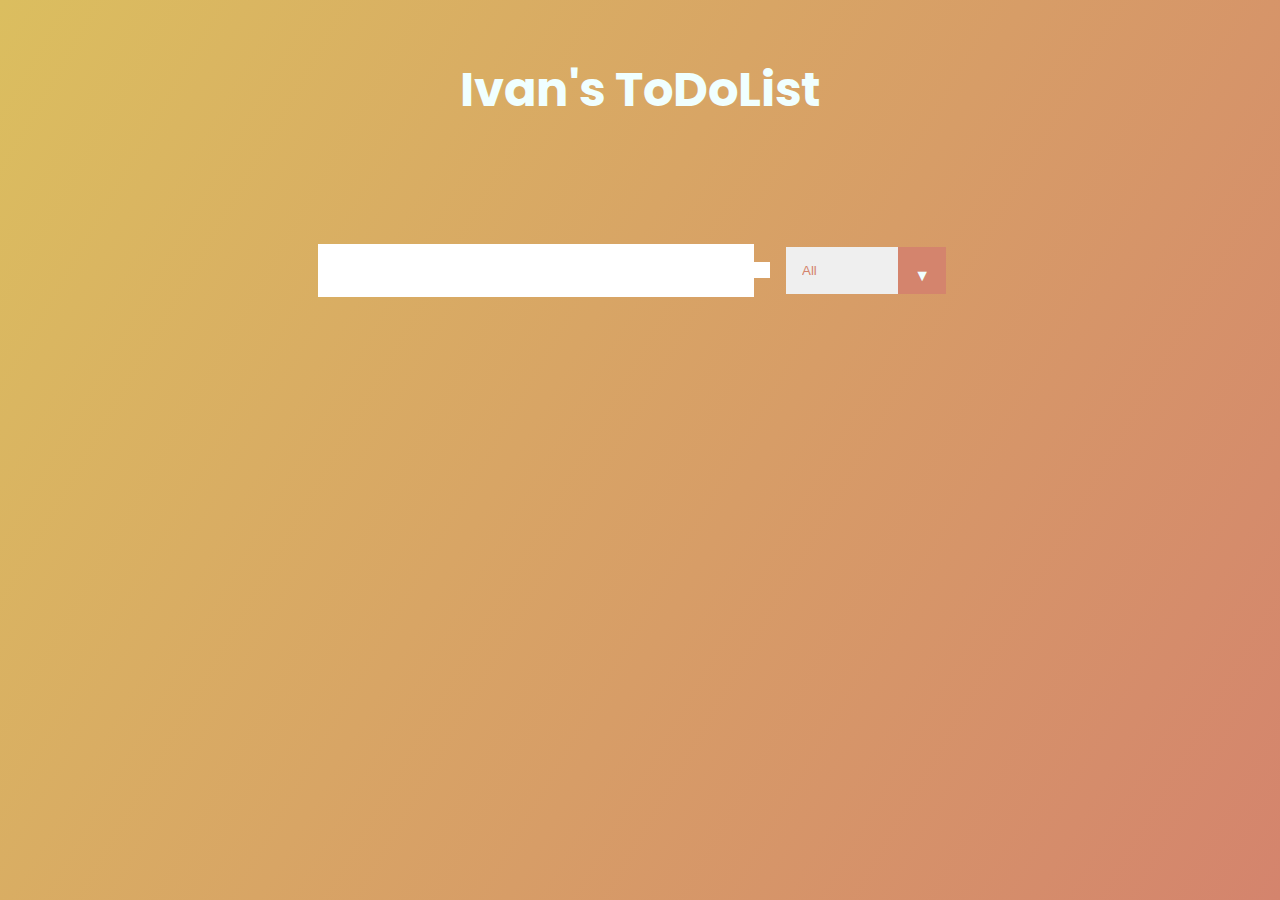
<file: Todolist/index.html>
<!DOCTYPE html>
<html lang="en">
<head>
    <meta charset="UTF-8">
    <meta http-equiv="X-UA-Compatible" content="IE=edge">
    <meta name="viewport" content="width=device-width, initial-scale=1.0">
    <link rel="preconnect" href="https://fonts.googleapis.com">
    <link rel="preconnect" href="https://fonts.gstatic.com" crossorigin>
    <link href="https://fonts.googleapis.com/css2?family=Cardo:wght@700&family=Poppins:ital,wght@1,100;1,200;1,300;1,500&display=swap" rel="stylesheet">
    <link rel="stylesheet" href="https://cdnjs.cloudflare.com/ajax/libs/font-awesome/6.2.1/css/all.min.css" integrity="sha512-MV7K8+y+gLIBoVD59lQIYicR65iaqukzvf/nwasF0nqhPay5w/9lJmVM2hMDcnK1OnMGCdVK+iQrJ7lzPJQd1w==" crossorigin="anonymous" referrerpolicy="no-referrer" />
    <link rel="stylesheet" href="./style.css">
    <title>ToDoList</title>
</head>
<body>
    <header>
        <h1>Ivan's ToDoList</h1>
    </header>
    <form>
        <input type="text" class="todo-input">
        <button class="todo-button" type="submit">
            <i class="fas fa-plus-square"></i>
        </button>
        <div class="select">
            <select name="todos" class="filter-todo">
                <option value="all">All</option>
                <option value="completed">Completed</option>
                <option value="uncompleted">Uncompleted</option>
            </select>
        </div>
    </form>
    <div class="todo-container">
        <ul class="todo-list"></ul>
    </div>
    <script src="app.js"></script>
</body>
</html>
</file>
<file: Todolist/style.css>
*{
    margin: 0;
    padding: 0;
    box-sizing: border-box;
}

body{
    background-image:linear-gradient(120deg,#dbbe5f,#d4846d);
    color: azure;
    font-family: 'Poppins', sans-serif;
    min-height: 100vh;
}

header{
    font-size: 1.5rem;
}
header,form{
    min-height: 20vh;
    display: flex;
    justify-content: center;
    align-items: center;
}

form input,form button{
    padding: 0.5rem;
    font-size: 2rem;
    border: none;
    background: white;
}

form button{
    color: #d4846d;
    background-color: white;
    cursor: pointer;
    transition: all 0.3s ease;
}

form button:hover{
    background-color: #d4846d;
    color: white;
}


.todo-container{
    display: flex;
    justify-content: center;
    align-items: center;
}

.todo-list{
    list-style: none;
    min-width: 30%;
}

.todo{
    margin: 0.5rem;
    /* border: 1px dashed black; */
    background-color: white;
    color: black;
    font-size: 1.5rem;
    display: flex;
    justify-content: space-between;
    align-items: center;
    transition: all 0.5s ease;
}

.todo li{
    flex: 1;
}

.trash-btn,
.complete-btn{
    background: #ff6f47;
    color: white;
    border: none;
    padding: 1rem;
    cursor: pointer;
    font-size: 1rem;
}

.complete-btn{
    background: rgb(73,204,73);
}

.todo-item{
    padding: 0rem 0.5rem;
}

.fa-check,
.fa-trash{
    pointer-events: none;
}

.completed{
    text-decoration: line-through;
    opacity: 0.5;
}

.fall{
    transform: translateY(8rem) rotateZ(30deg);
    opacity: 0;
}

select {
    -webkit-appearance: none;
    -moz-appearance: none;
    appearance: none;
    outline: none;
    border: none;
}

.select{
    margin: 1rem;
    position: relative;
    overflow: hidden;
}

select{
    color: #d4846d;
    width: 10rem;
    padding: 1rem;
    cursor: pointer;
}

.select::after{
    content: "\25BC";
    position: absolute;
    background: #d4846d;
    top: 0;
    right: 0;
    padding: 1rem;
    /* pointer-events: none;點擊不會跳轉 */
    pointer-events: none;
    transition: all 0.3s ease;
}

.select:hover::after{
    background-color: white;
    color: #d4846d;
}
</file>
